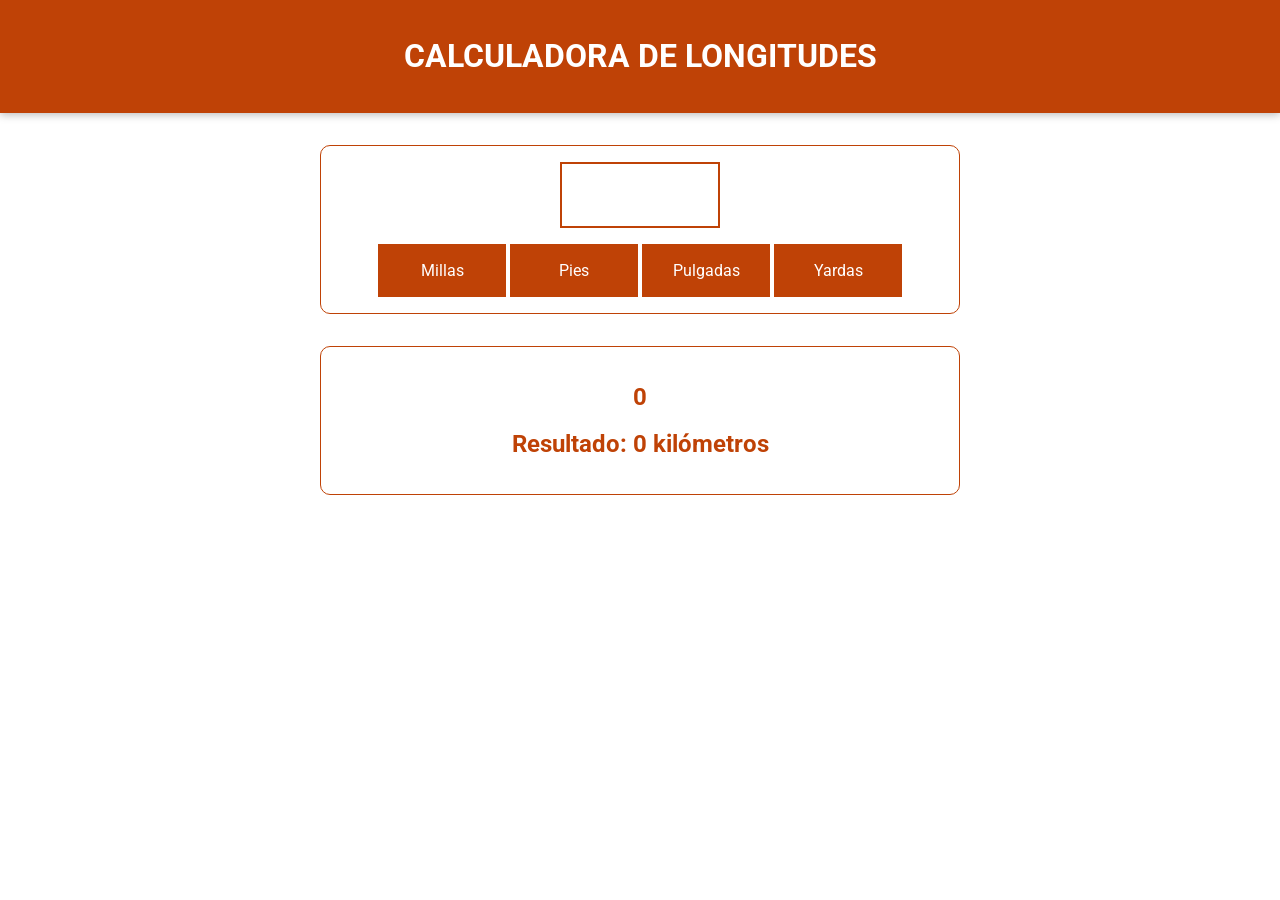
<file: ejercicios/01-calculadora-longitud/index.html>
<!DOCTYPE html>
<html lang="en">

<head>
  <meta charset="UTF-8" />
  <meta http-equiv="X-UA-Compatible" content="IE=edge" />
  <meta name="viewport" content="width=device-width, initial-scale=1.0" />
  <title>Ejercicio 01: Calculadora de longitudes</title>
  <link href="https://fonts.googleapis.com/css?family=Roboto:400,700&display=swap" rel="stylesheet" />
  <link rel="stylesheet" href="assets/styles/app.css" />
  <script src="assets/scripts/vendor.js" async></script>
  <script src="assets/scripts/app.js" async></script>
</head>

<body>
  <header>
    <h1>CALCULADORA DE LONGITUDES</h1>
  </header>
  <section id="calculator">
    <input type="number" id="input-number" />
    <div id="calc-actions">
      <button type="button" id="btn-miles">Millas</button>
      <button type="button" id="btn-foots">Pies</button>
      <button type="button" id="btn-inches">Pulgadas</button>
      <button type="button" id="btn-yards">Yardas</button>
    </div>
  </section>
  <section id="results">
    <h2 id="current-calculation">0</h2>
    <h2>Resultado: <span id="current-result">0</span> kilómetros</h2>
  </section>
</body>

</html>
</file>
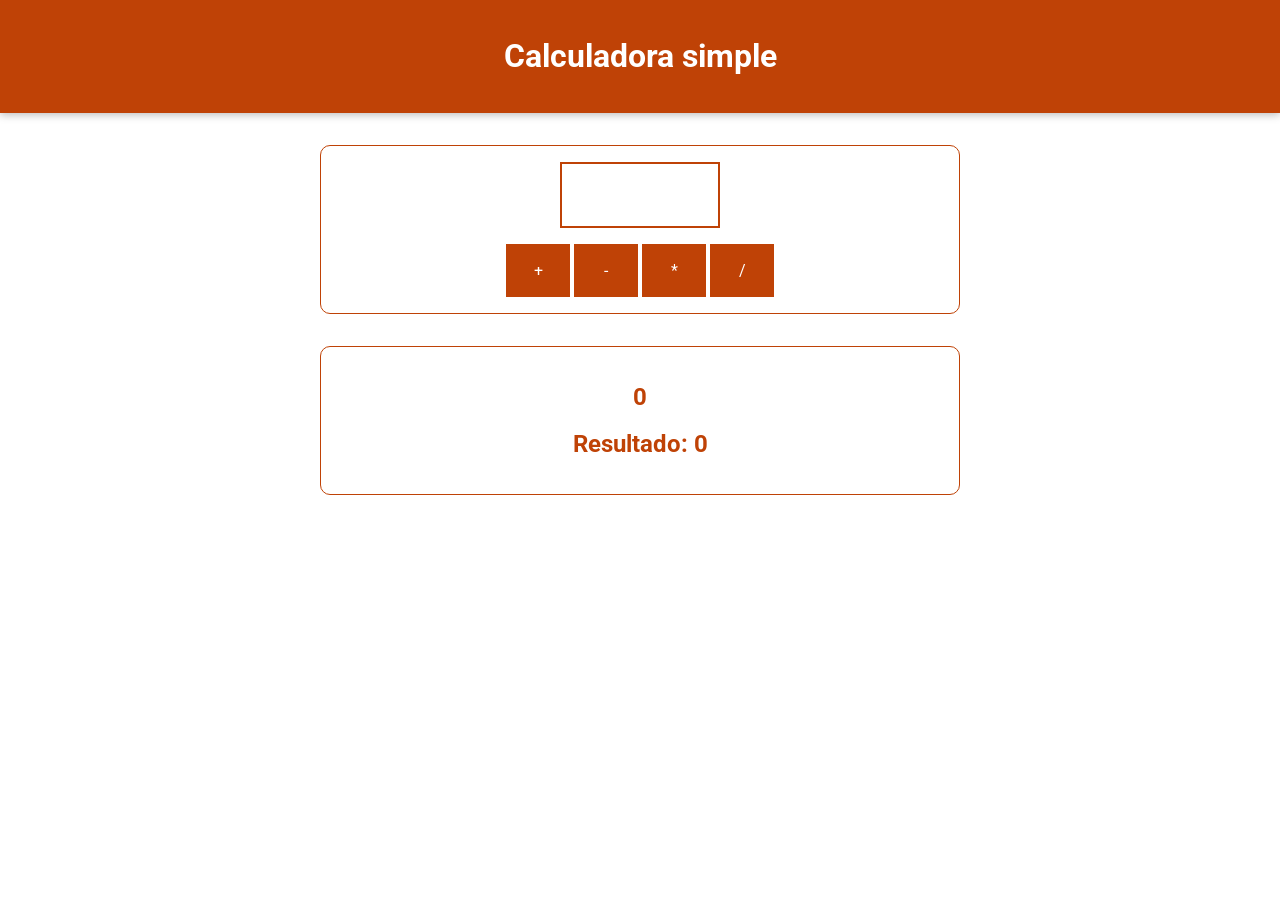
<file: curso_JS/Clases/Calculadora/index.html>
<!DOCTYPE html>
<html lang="es">
  <head>
    <meta charset="UTF-8" />
    <meta name="viewport" content="width=device-width, initial-scale=1.0" />
    <meta http-equiv="X-UA-Compatible" content="ie=edge" />
    <title>Lo básico</title>
    <link
      href="https://fonts.googleapis.com/css?family=Roboto:400,700&display=swap"
      rel="stylesheet"
    />
    <link rel="stylesheet" href="assets/styles/app.css" />
    <script src="assets/scripts/vendor.js" async></script>
    <script src="assets/scripts/app.js" async></script>
  </head>
  <body>
    <header>
      <h1>Calculadora simple</h1>
    </header>

    <section id="calculator">
      <input type="number" id="input-number" />
      <div id="calc-actions">
        <button type="button" id="btn-add">+</button>
        <button type="button" id="btn-subtract">-</button>
        <button type="button" id="btn-multiply">*</button>
        <button type="button" id="btn-divide">/</button>
      </div>
    </section>
    <section id="results">
      <h2 id="current-calculation">0</h2>
      <h2>Resultado: <span id="current-result">0</span></h2>
    </section>
  </body>
</html>
</file>
<file: ejercicios/01-calculadora-longitud/assets/styles/app.css>
* {
  box-sizing: border-box;
}

html {
  font-family: 'Roboto', open-sans;
}

body {
  margin: 0;
}

header {
  background: #bf4206;
  color: white;
  padding: 1rem;
  text-align: center;
  box-shadow: 0 2px 8px rgba(0, 0, 0, 0.26);
  width: 100%;
}

#results,
#calculator {
  margin: 2rem auto;
  width: 40rem;
  max-width: 90%;
  border: 1px solid #bf4206;
  border-radius: 10px;
  padding: 1rem;
  color: #bf4206;
}

#results {
  text-align: center;
}

#calculator input {
  font: inherit;
  font-size: 3rem;
  border: 2px solid #bf4206;
  width: 10rem;
  padding: 0.15rem;
  margin: auto;
  display: block;
  color: #bf4206;
  text-align: center;
}

#calculator input:focus {
  outline: none;
}

#calculator button {
  font: inherit;
  background: #bf4206;
  color: white;
  border: 1px solid #bf4206;
  padding: 1rem;
  cursor: pointer;
}

#calculator button:focus {
  outline: none;
}

#calculator button:hover,
#calculator button:active {
  background: #084f88;
  border-color: #084f88;
}

#calc-actions button {
  width: 8rem;
}

#calc-actions {
  margin-top: 1rem;
  text-align: center;
}
</file>
<file: curso_JS/Clases/Calculadora/assets/styles/app.css>
* {
  box-sizing: border-box;
}

html {
  font-family: "Roboto", open-sans;
}

body {
  margin: 0;
}

header {
  background: #bf4206;
  color: white;
  padding: 1rem;
  text-align: center;
  box-shadow: 0 2px 8px rgba(0, 0, 0, 0.26);
  width: 100%;
}

#results,
#calculator {
  margin: 2rem auto;
  width: 40rem;
  max-width: 90%;
  border: 1px solid #bf4206;
  border-radius: 10px;
  padding: 1rem;
  color: #bf4206;
}

#results {
  text-align: center;
}

#calculator input {
  font: inherit;
  font-size: 3rem;
  border: 2px solid #bf4206;
  width: 10rem;
  padding: 0.15rem;
  margin: auto;
  display: block;
  color: #bf4206;
  text-align: center;
}

#calculator input:focus {
  outline: none;
}

#calculator button {
  font: inherit;
  background: #bf4206;
  color: white;
  border: 1px solid #bf4206;
  padding: 1rem;
  cursor: pointer;
}

#calculator button:focus {
  outline: none;
}

#calculator button:hover,
#calculator button:active {
  background: #084f88;
  border-color: #084f88;
}

#calc-actions button {
  width: 4rem;
}

#calc-actions {
  margin-top: 1rem;
  text-align: center;
}
</file>
